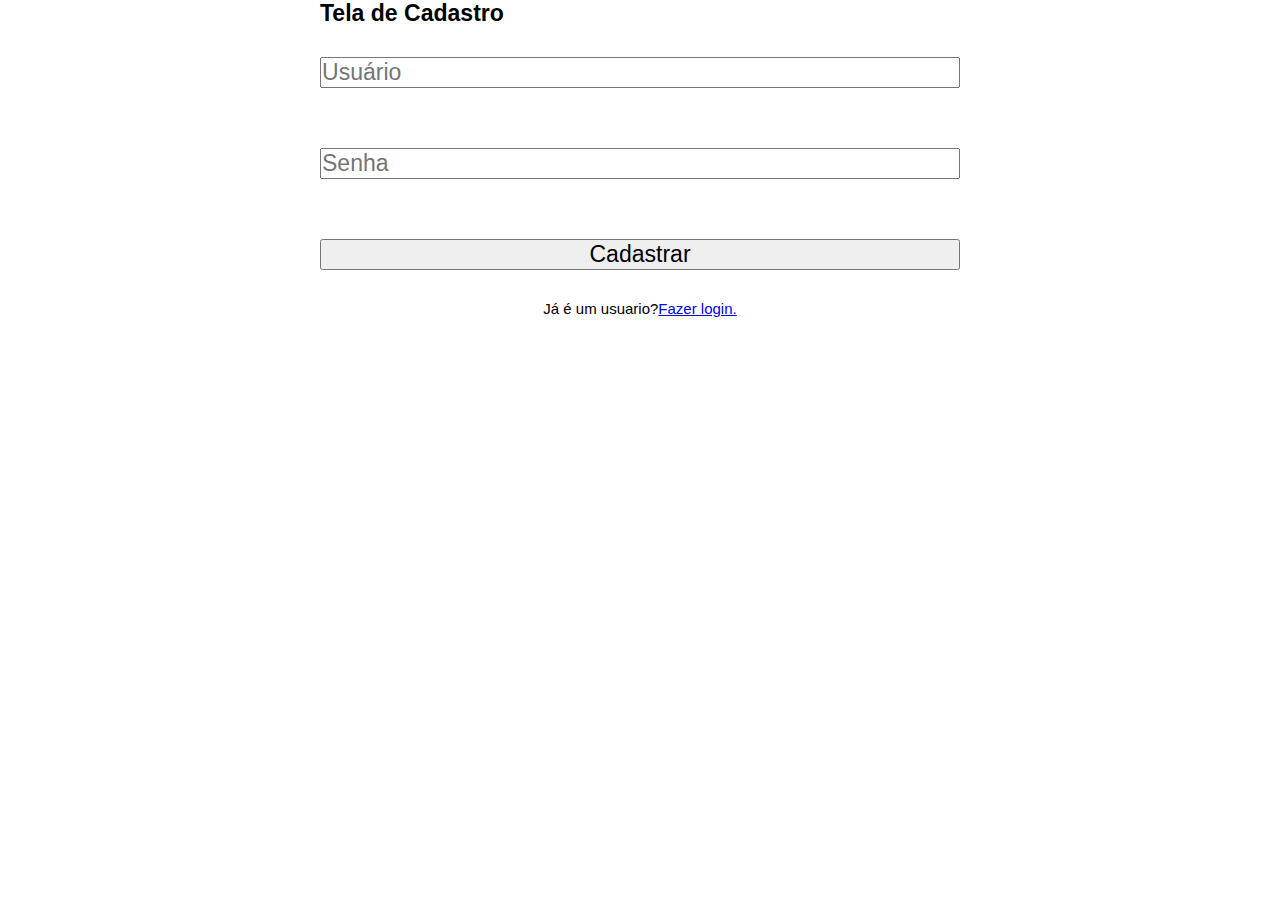
<file: index.html>
<!DOCTYPE html>
<html lang="en">
<head>
    <meta charset="UTF-8">
    <meta http-equiv="X-UA-Compatible" content="IE=edge">
    <meta name="viewport" content="width=device-width, initial-scale=1.0">
    <title>Cadastro</title>
    <link rel="stylesheet" href="style.css">
</head>
<body>
    <main id="main">
        <h1>Tela de Cadastro</h1>
        <input type="text" placeholder="Usuário" name="" id="Nome">
        <p class="erroSintaxe"></p>
        <input type="text" placeholder="Senha" name="" id="Senha">
        <p class="erroSintaxe"></p>
        <button onclick="Cadastrar()">Cadastrar</button>
        <div class="loginUsuario">
            <p class="linkLoginUsuario">Já é um usuario?</p>
            <a href="login.html">Fazer login.</a>
        </div>
    </main>
</body>
<script src="script.js"></script>
</html>
</file>
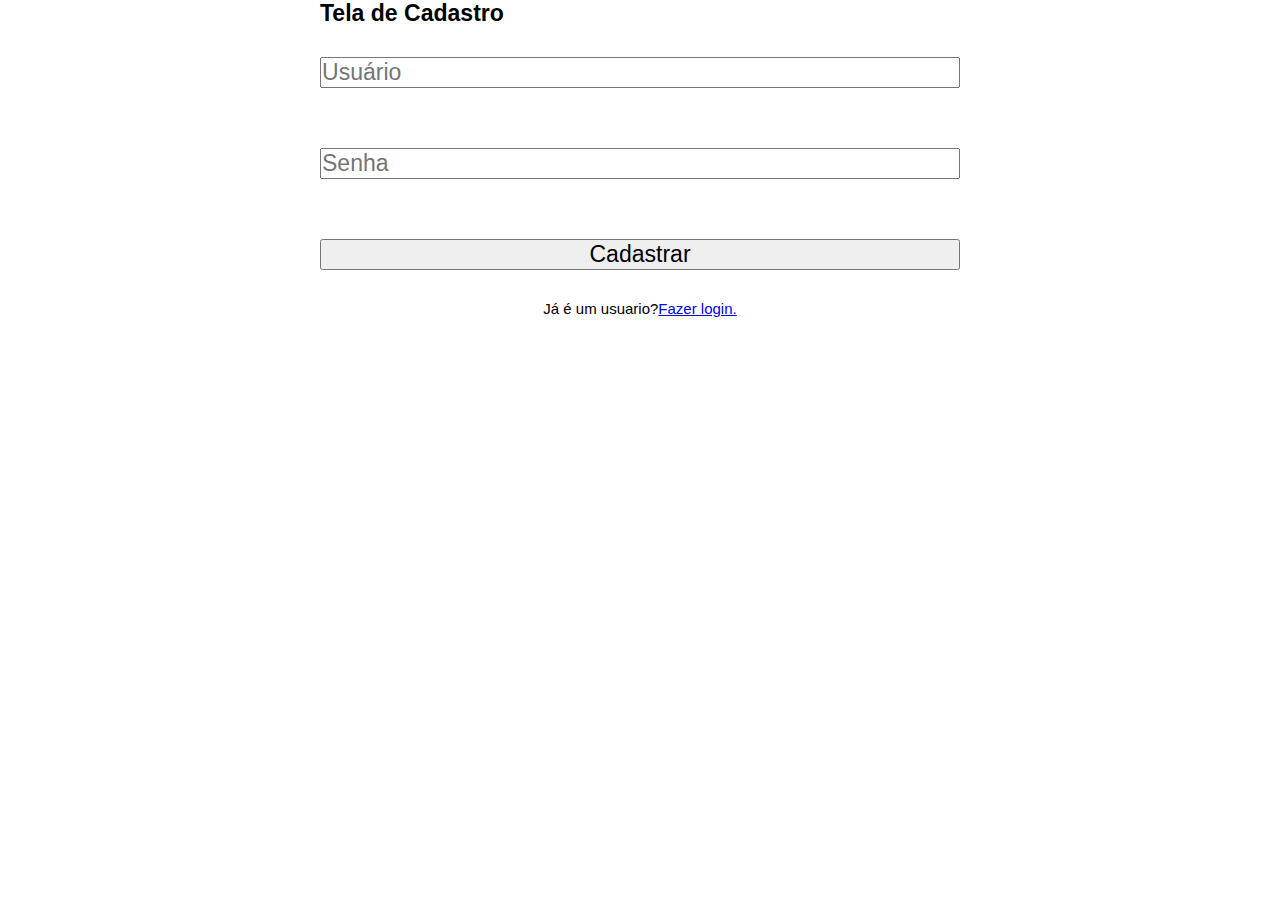
<file: Cadastro.html>
<!DOCTYPE html>
<html lang="en">
<head>
    <meta charset="UTF-8">
    <meta http-equiv="X-UA-Compatible" content="IE=edge">
    <meta name="viewport" content="width=device-width, initial-scale=1.0">
    <title>Cadastro</title>
    <link rel="stylesheet" href="style.css">
</head>
<body>
    <main id="main">
        <h1>Tela de Cadastro</h1>
        <input type="text" placeholder="Usuário" name="" id="Nome">
        <p class="erroSintaxe"></p>
        <input type="text" placeholder="Senha" name="" id="Senha">
        <p class="erroSintaxe"></p>
        <button onclick="Cadastrar()">Cadastrar</button>
        <div class="loginUsuario">
            <p class="linkLoginUsuario">Já é um usuario?</p>
            <a href="login.html">Fazer login.</a>
        </div>
    </main>
</body>
<script src="app.js"></script>
</html>
</file>
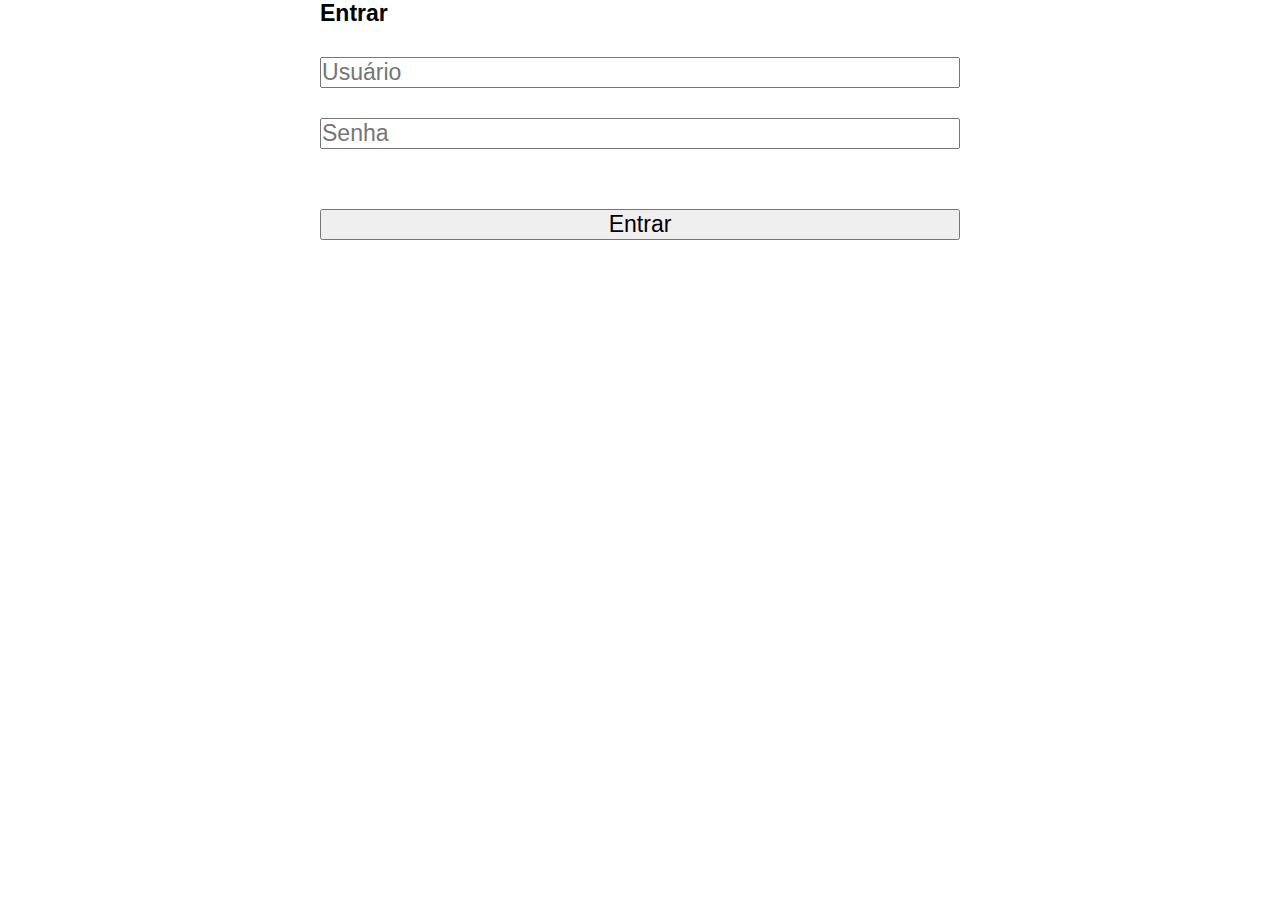
<file: login.html>
<!DOCTYPE html>
<html lang="en">
<head>
    <meta charset="UTF-8">
    <meta http-equiv="X-UA-Compatible" content="IE=edge">
    <meta name="viewport" content="width=device-width, initial-scale=1.0">
    <title>Entrar</title>
    <link rel="stylesheet" href="style.css">
</head>
<body>
    <main>
        <h1>Entrar</h1>
        <input type="text" placeholder="Usuário" name="" id="Nome">
        <input type="text" name="" placeholder="Senha" id="Senha">
        <p class="erroSintaxe"></p>
        <button onclick="Login()">Entrar</button>
    </main>
    <script src="script.js"></script>
</body>
</html>
</file>
<file: style.css>
*{
    margin: 0;
    padding: 0;
    box-sizing: border-box;
    font-size: 1.2rem;
    font-family: Arial, Helvetica, sans-serif;
    
}

main{
    width: 50%;
    display: flex;
    flex-flow: column;
    margin: auto;
    gap: 30px;
}

.erroSintaxe{
    font-size: 10px;
    color: red;
}

.loginUsuario{
    display: flex;
    justify-content: center;
}

.loginUsuario p,a{
    font-size: 15px;
}
</file>
